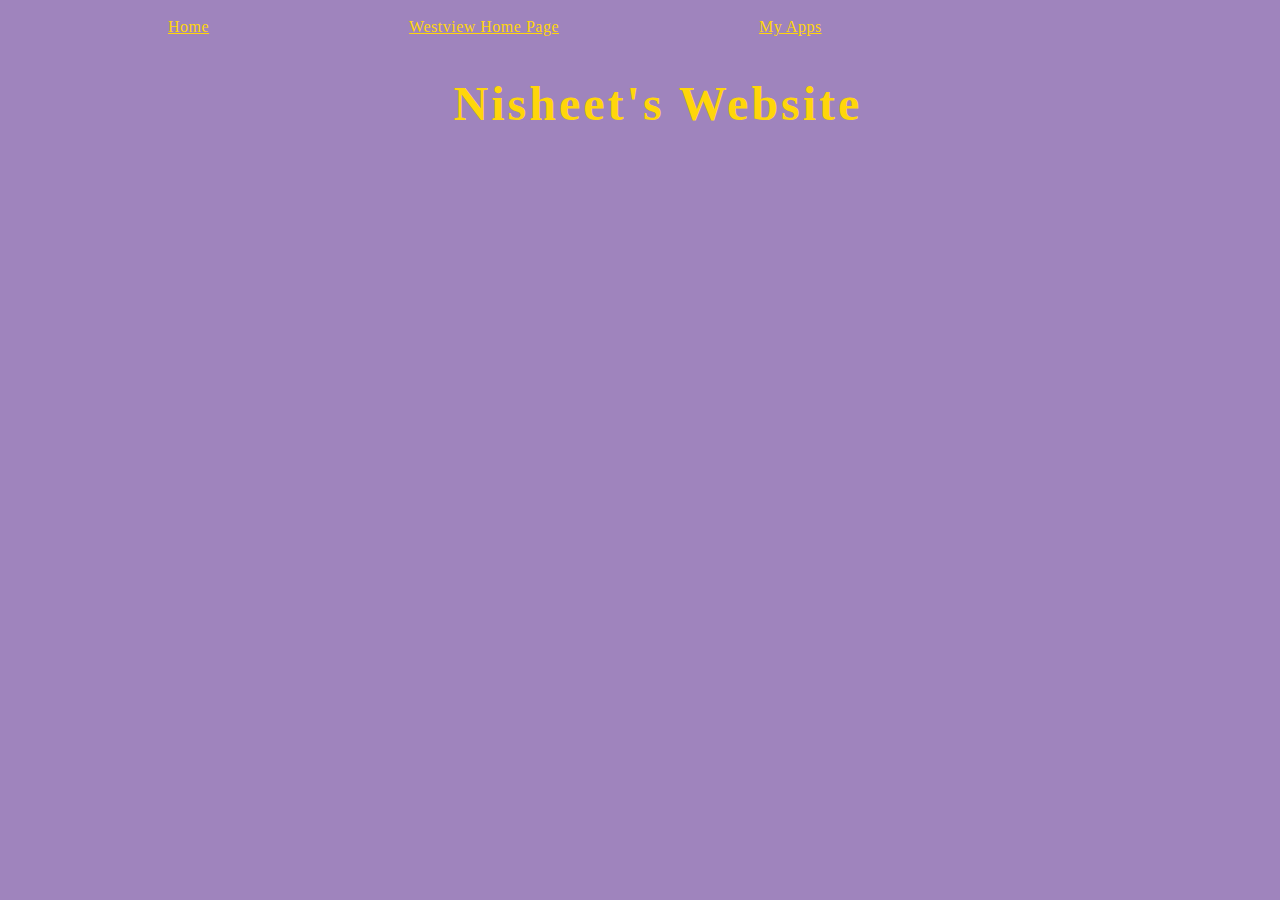
<file: index.html>
<html>
 
<head>
  <link rel = "stylesheet" href = "style.css">
  <link rel = "icon" href = "https://m.media-amazon.com/images/M/MV5BMGQ1ZjM2MjItYjBlOC00OGU5LWEzNTktMjhjNzBmNGQ0MGU4XkEyXkFqcGdeQXVyODMyNTM0MjM@._V1_.jpg">
  <title> TAB TITLE </title>
 </head>
  <body>
    <par>
      <center>     
        <li><a href = "index.html"> Home <a/a></li>
        <li><a href = "https://www.powayusd.com/en-US/Schools/HS/WVHS/HOME"> Westview Home Page <a/a></li>
        <li><a href = "apps.html"> My Apps <a/a></li>
    </par>
      <br>
          <h1> Nisheet's Website </h1>
    <center>
  <body>    
</html>
</file>
<file: style.css>
body {
  background-color: #9F84BD;
  color: #ffd60a;
}

par {
  padding: 20px;
  list-style-type: none;
  background-color: #9F84BD;
  color: #ffd60a;
  width: 100%;
  overflow: hidden;
  position: fixed;
  text-align: center;
  letter-spacing: 0.5px;
  margin-left: -10px;
  margin-top: -10px;
  
}

a {
  padding: 20px;
  text-align: center;
  fony-family: "Helvetica", Sans-Serif;
  display: block;
  color: #ffd60a;
  letter-spacing: 0.5px;
  padding: 0px 50px; 
}

h1 {
  text-decoration: none;
  color: #ffd60a;
  font-size: 300%;
  letter-spacing: 3px;
  text-align: center;
  margin-left: 0px; 
  margin-top: 40px;
}

li {
  float: left;
  margin-left: 100px; 
}

li a: hover {
  background-color: #9F84BD;
  color: blue;
}

<html>
</file>
